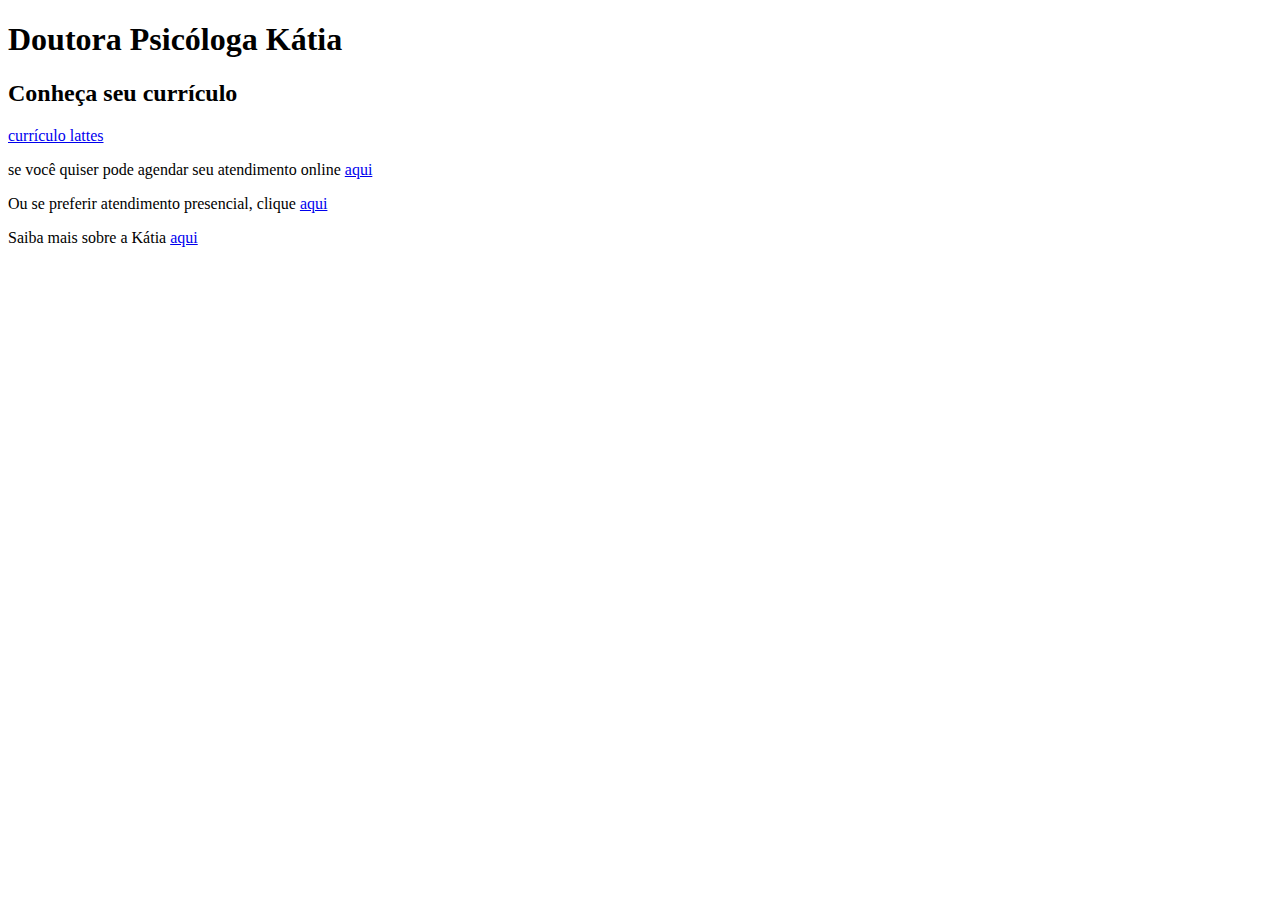
<file: index.html>
<!DOCTYPE html>
<html lang="pt-br">
<head>
    <meta charset="UTF-8">
    <meta http-equiv="X-UA-Compatible" content="IE=edge">
    <meta name="viewport" content="width=device-width, initial-scale=1.0">
    <link rel="shortcut icon" href="Papirus-Team-Papirus-Apps-Psi.ico" type="image/x-icon">
    <title>Site da Kátia.</title>

    <link rel="stylesheet" href="style.css">
</head>
<body>
    <h1>Doutora Psicóloga Kátia</h1>
    <h2>Conheça seu currículo</h2>
    <p><a href="http://buscatextual.cnpq.br/buscatextual/visualizacv.do?id=K4482053Z6&tokenCaptchar=[base64]" target="_blank" rel="external">
    currículo lattes  </a></p>
    <p>se você quiser pode agendar seu atendimento online  <a href="atendimentos.html"> aqui </a> </p>
    Ou se preferir atendimento presencial, clique <a href="presenciais/presenciais.html">aqui</a>
    <p>Saiba mais sobre a Kátia <a href="contatos.html">aqui</a></p>
</body>
</html>
</file>
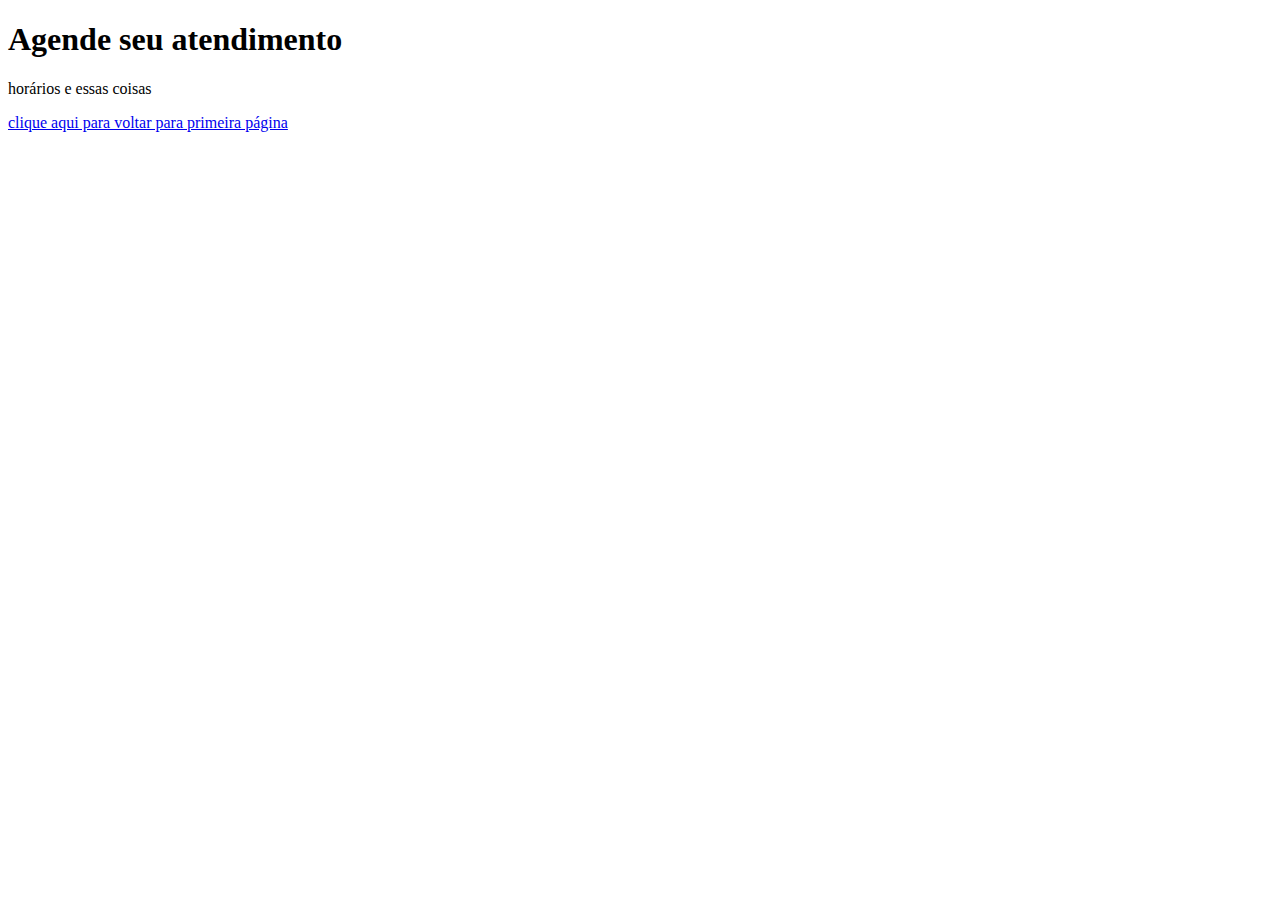
<file: atendimentos.html>
<!DOCTYPE html>
<html lang="pt-br">
<head>
    <meta charset="UTF-8">
    <meta http-equiv="X-UA-Compatible" content="IE=edge">
    <meta name="viewport" content="width=device-width, initial-scale=1.0">
    <title>Página para os atendimentos</title>
</head>
<body>
    <h1>Agende seu atendimento</h1>
    <p>horários e essas coisas</p>

    <p><a href="index.html">clique aqui para voltar para primeira página</a></p>
</body>
</html>
</file>
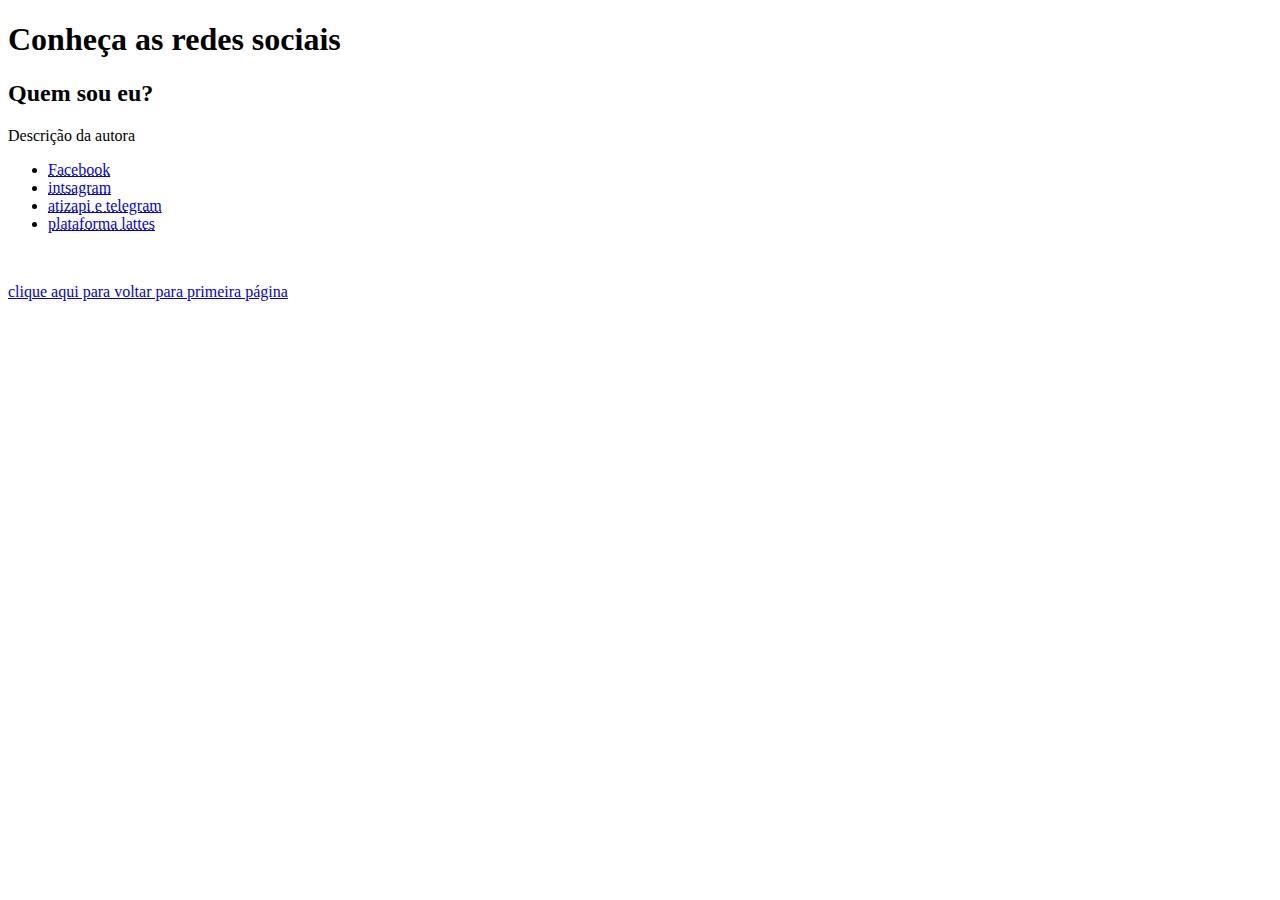
<file: contatos.html>
<!DOCTYPE html>
<html lang="pt-br">
<head>
    <meta charset="UTF-8">
    <meta http-equiv="X-UA-Compatible" content="IE=edge">
    <meta name="viewport" content="width=device-width, initial-scale=1.0">
    <title>site da kátia</title>
</head>
<body>
    <h1>Conheça as redes sociais</h1>
    <h2>Quem sou eu?</h2>
    <p>Descrição da autora</p>
    <ul>
        <li><a href="#"><abbr title="Aqui é o portal para os contatos profissionais">Facebook</abbr></a></li>
        <li><a href="#"><abbr title="aqui as fotos mais fodas">intsagram</abbr></a></li>
        <li><a href="#"><abbr title="contato direto">atizapi e telegram</abbr></a></li>
        <li><a href="#"><abbr title="informações prosissionais">plataforma lattes</abbr></a></li>
    </ul>
    <br>
    
    <p><a href="index.html">clique aqui para voltar para primeira página</a></p>
</body>
</html>
</file>
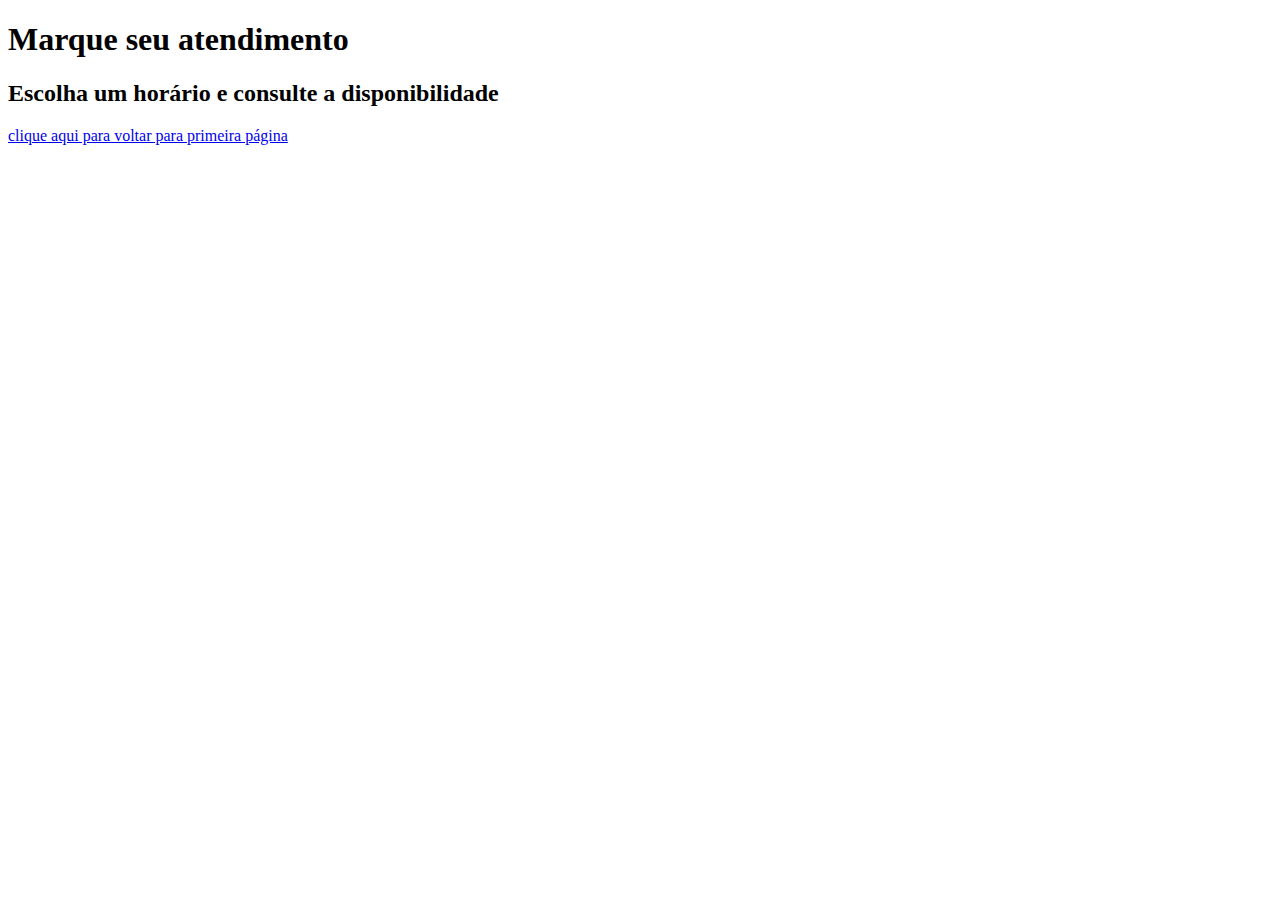
<file: presenciais/presenciais.html>
<!DOCTYPE html>
<html lang="pt-br">
<head>
    <meta charset="UTF-8">
    <meta http-equiv="X-UA-Compatible" content="IE=edge">
    <meta name="viewport" content="width=device-width, initial-scale=1.0">
    <title>Atendimentos presenciais</title>
</head>
<body>
    <h1>Marque seu atendimento</h1>
    <h2>Escolha um horário e consulte a disponibilidade</h2>

    <p><a href="../index.html">clique aqui para voltar para primeira página</a></p>
</body>
</html>
</file>
<file: style.css>
@charset "UTF-8";
/*
    id (htmal) = # (css)
    class (html) = . (css)
*/
</file>
